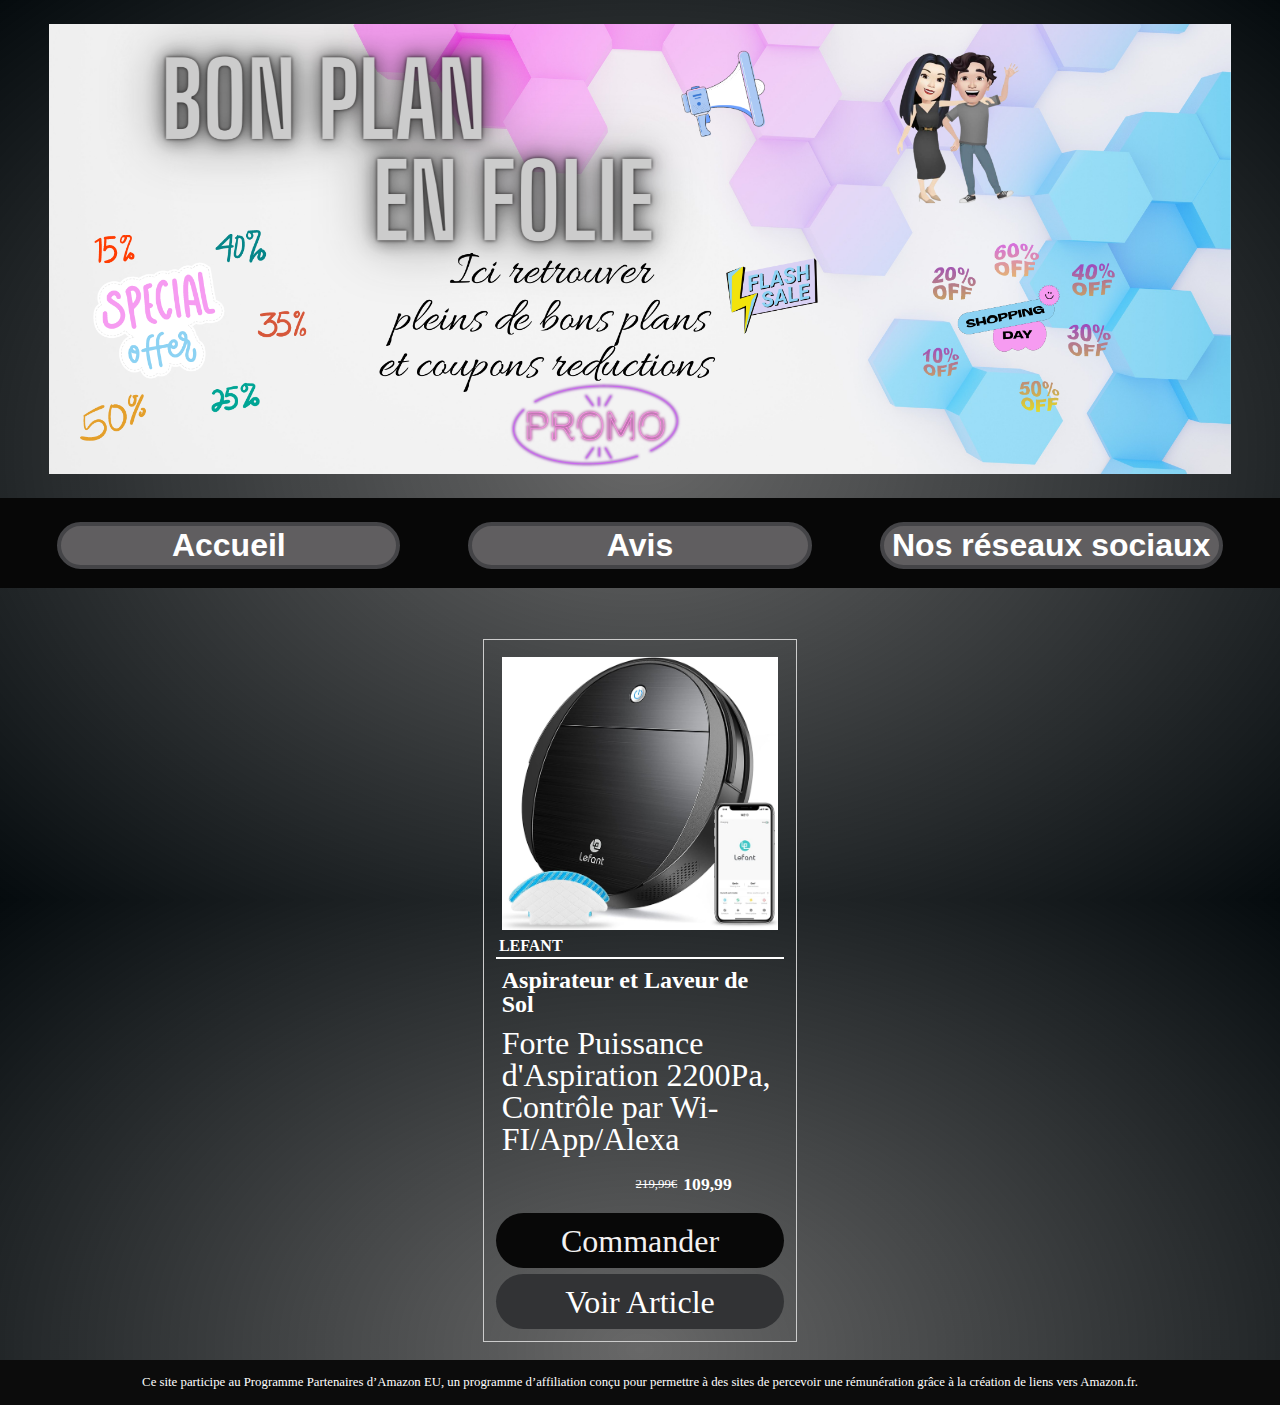
<file: index.html>
<!DOCTYPE html>
<html lang="fr">

<head>
    <meta charset="UTF-8">
    <meta name="viewport" content="width=device-width, initial-scale=1.0">
    <title>Bon Plan en Folie</title>
    <link rel="stylesheet" href="./reset.css">
    <link rel="stylesheet" href="./style.css">
</head>

<body class="body">
    <!-- home start -->
    <header class="header">
        <section class="header__home">
            <img class="home__picture" src="./image/bpf.png" alt="picture logo">
        </section class="barre__menu">
        <div class="menu">
            <!-- Menu start -->
            <button>
                <a id="accueil" href="./index.html" rel="accueil">Accueil</a>
            </button>
            <button>
                <a id="avis" href="./avis.html" rel="accueil">Avis</a>
            </button>
            <button>
                <a id="reseau" href="./reseau.html" rel="accueil">Nos réseaux sociaux</a>
            </button>
            <!-- Menu end -->
        </div>
    </header>
    <!-- home end -->
    <!-- navigation start -->
    <main class="container product-list">
        <!-- article 1 --> <!-- article 1 -->
        <article class="product-list__item">
            <img class="product-list__item-img" src="./image/aspirateur efant1.jpg" alt="aspirateur">
            <h3 class="product-list__item-saga"> LEFANT</h3>
            <h2 class="product-list__item-title">Aspirateur et Laveur de Sol</h2>
            <p class="product-list__item-description">Forte Puissance d'Aspiration 2200Pa, Contrôle par Wi-FI/App/Alexa
            </p>
            <a class="product-list__item-add-notice" href="#">
                <span class="product-list__item-add-to-cart-label"> </span>
                <span class="product-list__item-price--discount">219,99€</span>
                <span class="product-list__item-price">109,99</span>
                <a id="Commander" href="https://amzn.to/48i8HNs" target="_blank" rel="commander">Commander</a>
                <a id="Article" href="./avis.html">Voir Article</a>
            </a>
        </article>
        <!-- article 2 --> <!-- article 2 -->
        <!-- <article class="product-list__item">
            <img class="product-list__item-img" src="./image/aspirateur efant1.jpg" alt="aspirateur">
            <h3 class="product-list__item-saga"> LEFANT</h3>
            <h2 class="product-list__item-title">Aspirateur et Laveur de Sol</h2>
            <p class="product-list__item-description">Forte Puissance d'Aspiration 2200Pa, Contrôle par Wi-FI/App/Alexa
            </p>
            <a class="product-list__item-add-notice" href="#">
                <span class="product-list__item-add-to-cart-label"> </span>
                <span class="product-list__item-price--discount">219,99€</span>
                <span class="product-list__item-price">109,99</span>
                <a id="Commander" href="https://amzn.to/48i8HNs" target="_blank" rel="commander">Commander</a>
                <a id="Article" href="./avis.html">Voir Article</a>
            </a>
        </article> -->

        <!-- article 3 --> <!-- article 3 -->
        <!-- <article class="product-list__item">
            <img class="product-list__item-img" src="./image/aspirateur efant1.jpg" alt="aspirateur">
            <h3 class="product-list__item-saga"> LEFANT</h3>
            <h2 class="product-list__item-title">Aspirateur et Laveur de Sol</h2>
            <p class="product-list__item-description">Forte Puissance d'Aspiration 2200Pa, Contrôle par Wi-FI/App/Alexa
            </p>
            <a class="product-list__item-add-notice" href="#">
                <span class="product-list__item-add-to-cart-label"> </span>
                <span class="product-list__item-price--discount">219,99€</span>
                <span class="product-list__item-price">109,99</span>
                <a id="Commander" href="https://amzn.to/48i8HNs" target="_blank" rel="commander">Commander</a>
                <a id="Article" href="./avis.html">Voir Article</a>
            </a>
        </article> -->
        <!-- article 4 --> <!-- article 4 -->
        <!-- <article class="product-list__item">
            <img class="product-list__item-img" src="./image/aspirateur efant1.jpg" alt="aspirateur">
            <h3 class="product-list__item-saga"> LEFANT</h3>
            <h2 class="product-list__item-title">Aspirateur et Laveur de Sol</h2>
            <p class="product-list__item-description">Forte Puissance d'Aspiration 2200Pa, Contrôle par Wi-FI/App/Alexa
            </p>
            <a class="product-list__item-add-notice" href="#">
                <span class="product-list__item-add-to-cart-label"> </span>
                <span class="product-list__item-price--discount">219,99€</span>
                <span class="product-list__item-price">109,99</span>
                <a id="Commander" href="https://amzn.to/48i8HNs" target="_blank" rel="commander">Commander</a>
                <a id="Article" href="./avis.html">Voir Article</a>
            </a>
        </article> -->
    </main>
    <!-- navigation end -->
    <!-- footer start -->
    <footer>
        <div class="footer--info">
            <p>Ce site participe au Programme Partenaires d’Amazon EU, un programme d’affiliation conçu pour permettre à
                des sites de percevoir une rémunération grâce à la création de liens vers Amazon.fr.</p>

        </div>
    </footer>
    <!-- footer end -->
</body>

</html>
</file>
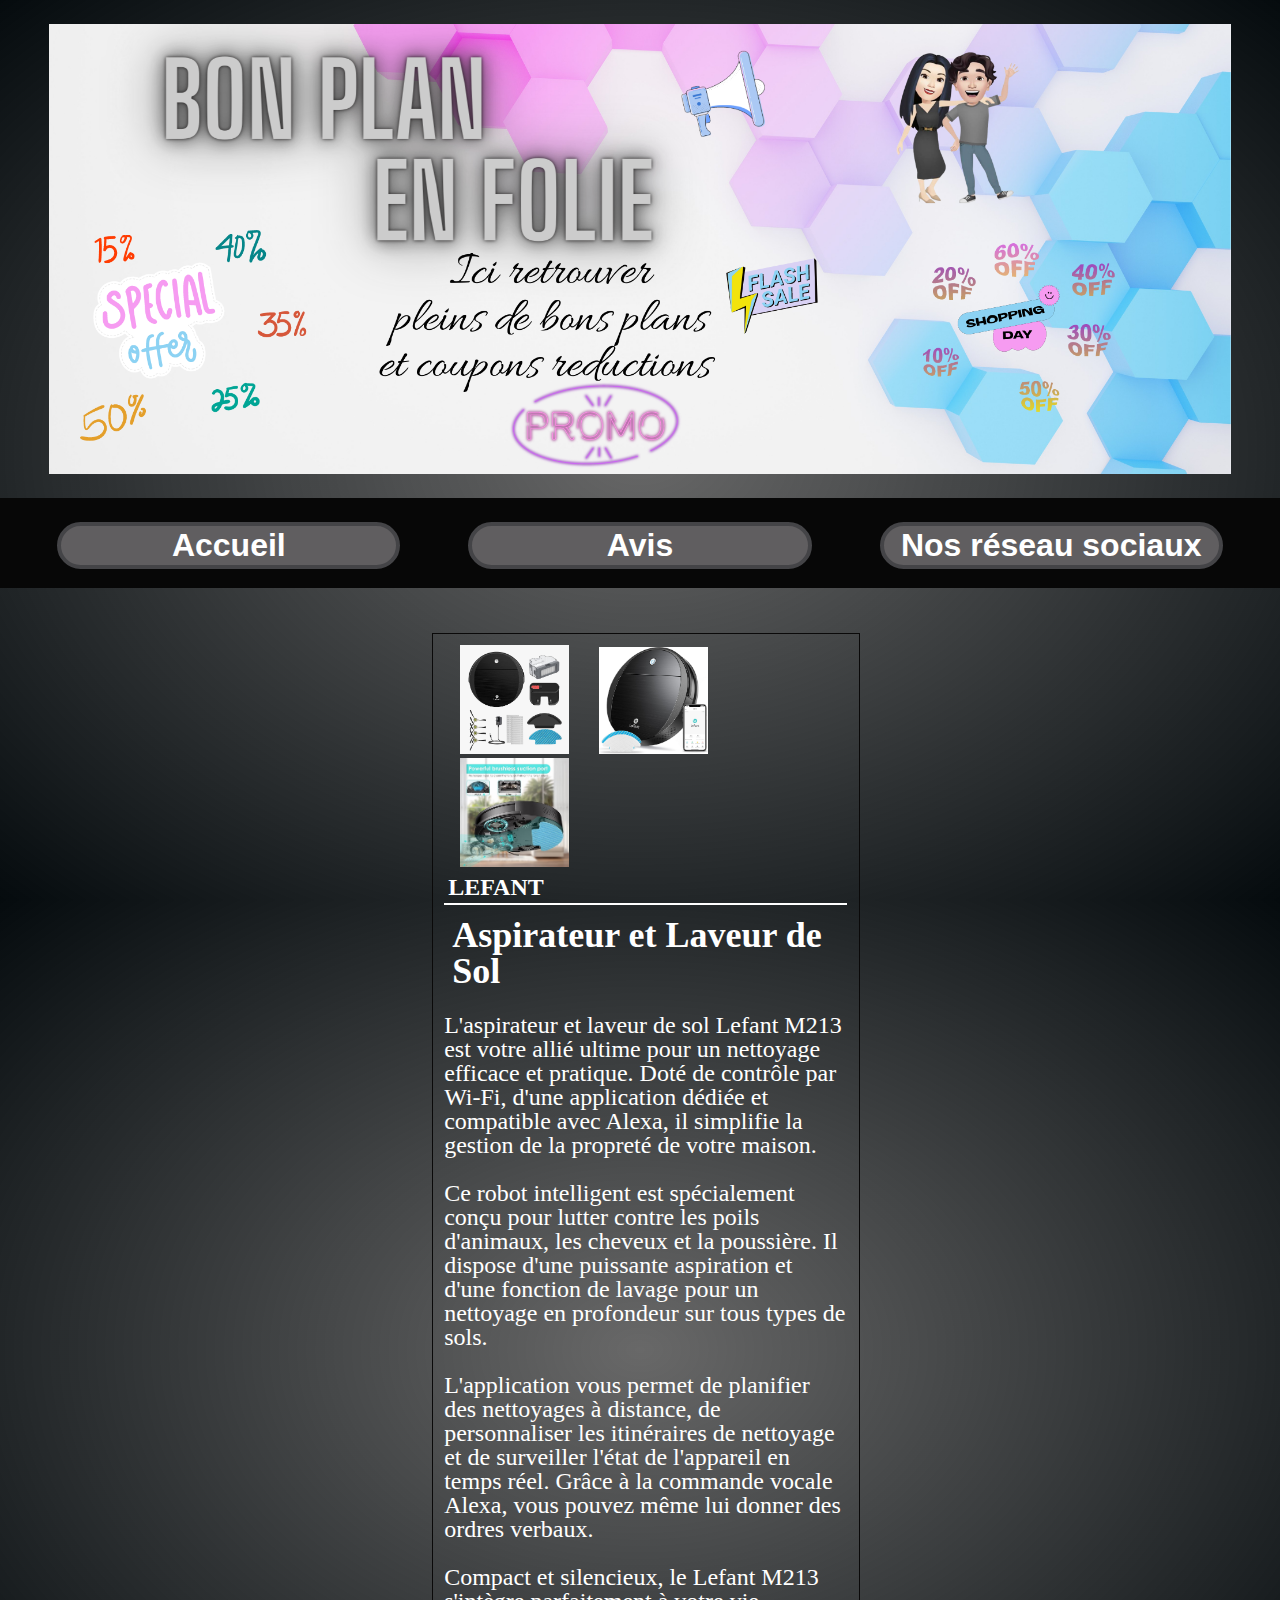
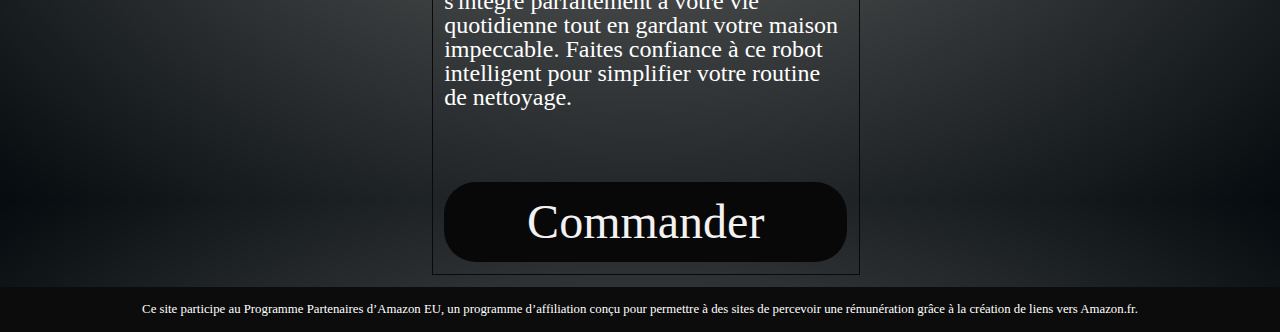
<file: avis.html>
<!DOCTYPE html>
<html lang="fr">

<head>
    <meta charset="UTF-8">
    <meta name="viewport" content="width=device-width, initial-scale=1.0">
    <title>Bon Plan en Folie</title>
    <link rel="stylesheet" href="./reset.css">
    <link rel="stylesheet" href="./style.css">
</head>

<body class="body">
    <!-- home start -->
    <header class="header">
        <section class="header__home">
            <img class="home__picture" src="./image/bpf.png" alt="picture logo">
        </section class="barre__menu">
        <div class="menu">
              <!-- Menu start -->
            <button>
                <a id="accueil" href="./index.html"rel="accueil">Accueil</a>
            </button>
            <button>
                <a id="avis" href="./avis.html"rel="accueil">Avis</a>
            </button>
            <button>
                <a id="reseau" href="./reseau.html"rel="accueil">Nos réseau sociaux</a>
            </button>
            <!-- Menu end -->
        </div>
    
    </header>
    <!-- home end -->
    <!-- navigation start -->
    <main class="container product-list">
        <article class="product-list__avis">
            <span><img class="product-list__avis-img" src="./image/aspirateur efant2.jpg" alt="aspirateur">
            <img class="product-list__avis-img" src="./image/aspirateur efant1.jpg" alt="aspirateur">
            <img class="product-list__avis-img" src="./image/aspirateur efant3.jpg" alt="aspirateur"></span>
            <h3 class="product-list__avis-saga"> LEFANT</h3>
            <h2 class="product-list__avis-title">Aspirateur et Laveur de Sol</h2>
            <p class="product-list__avis-description">
              <p> L'aspirateur et laveur de sol Lefant M213 est votre allié ultime pour un nettoyage efficace et pratique. Doté de contrôle par Wi-Fi, d'une application dédiée et compatible avec Alexa, il simplifie la gestion de la propreté de votre maison. </p> <br>

              <p>Ce robot intelligent est spécialement conçu pour lutter contre les poils d'animaux, les cheveux et la poussière. Il dispose d'une puissante aspiration et d'une fonction de lavage pour un nettoyage en profondeur sur tous types de sols.</p><br>
                
                <p> L'application vous permet de planifier des nettoyages à distance, de personnaliser les itinéraires de nettoyage et de surveiller l'état de l'appareil en temps réel. Grâce à la commande vocale Alexa, vous pouvez même lui donner des ordres verbaux.</p> <br>
                
                    <p> Compact et silencieux, le Lefant M213 s'intègre parfaitement à votre vie quotidienne tout en gardant votre maison impeccable. Faites confiance à ce robot intelligent pour simplifier votre routine de nettoyage.</p> <br>
            </p>
            <a class="product-list__avis-add-notice" href="#">
                <span class="product-list__avis-add-to-cart-label"> </span>
                <a id="Commander" href="https://amzn.to/48i8HNs" target="_blank" rel="commander">Commander</a>
            </a>
        </article>

        <!-- avis 2 -->
        
    </main>
    <!-- navigation end -->
    <!-- footer start -->
    <footer>
        <div class="footer--info">
            <p>Ce site participe au Programme Partenaires d’Amazon EU, un programme d’affiliation conçu pour permettre à
                des sites de percevoir une rémunération grâce à la création de liens vers Amazon.fr.</p>

        </div>
    </footer>
    <!-- footer end -->
</body>

</html>
</file>
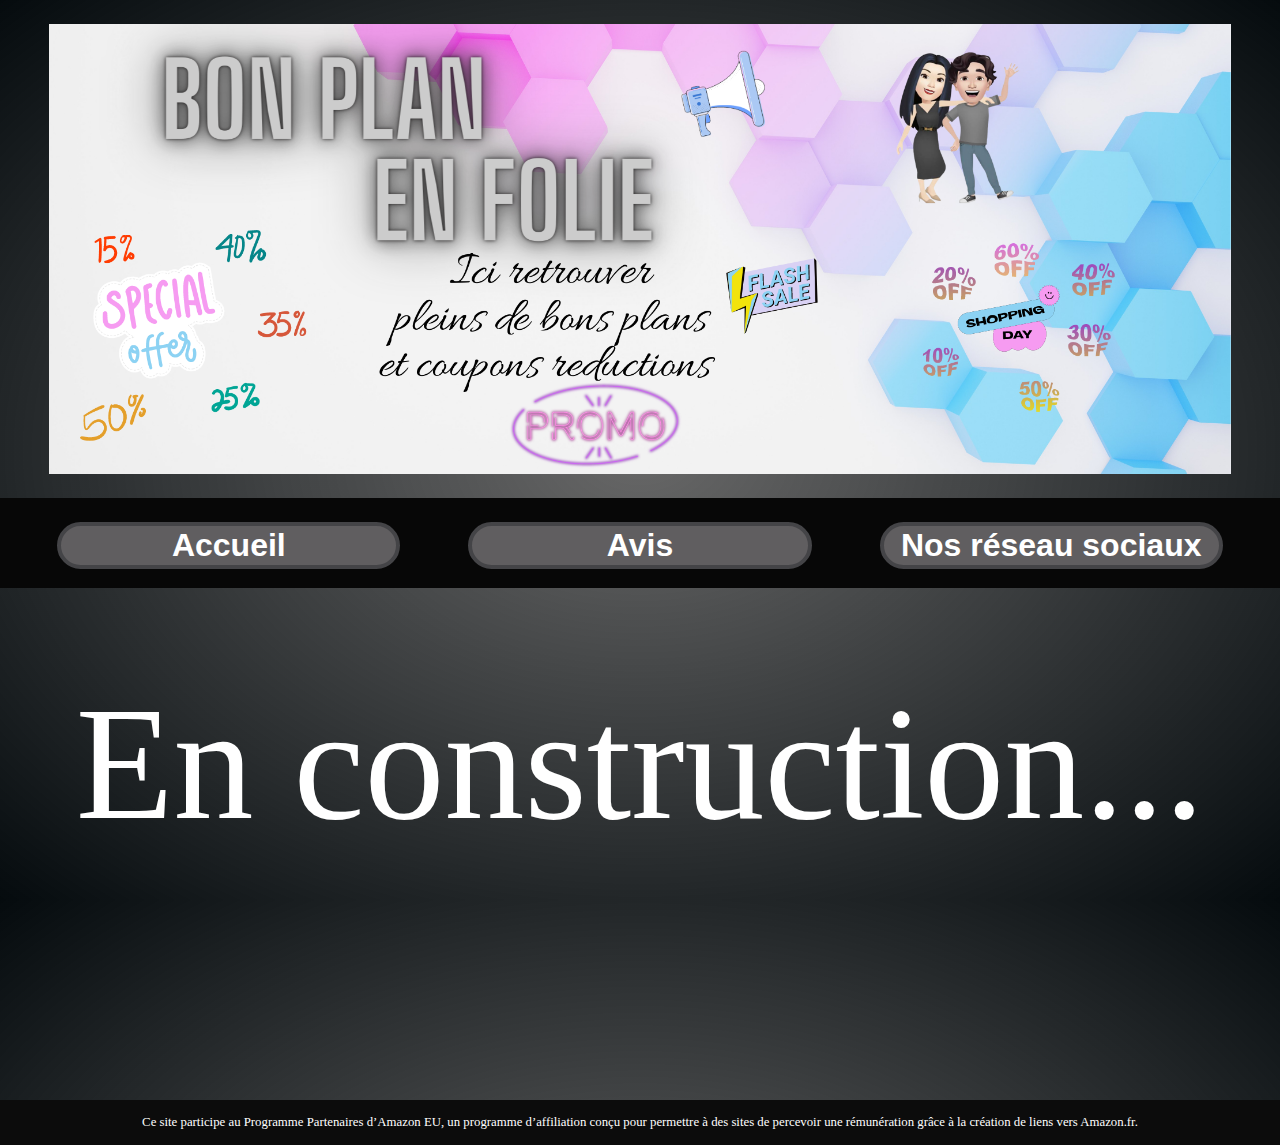
<file: reseau.html>
<!DOCTYPE html>
<html lang="fr">

<head>
    <meta charset="UTF-8">
    <meta name="viewport" content="width=device-width, initial-scale=1.0">
    <title>Bon Plan en Folie</title>
    <link rel="stylesheet" href="./reset.css">
    <link rel="stylesheet" href="./style.css">
</head>

<body class="body">
    <!-- home start -->
    <header class="header">
        <section class="header__home">
            <img class="home__picture" src="./image/bpf.png" alt="picture logo">
        </section class="barre__menu">
        <div class="menu">
              <!-- Menu start -->
            <button>
                <a id="accueil" href="./index.html"rel="accueil">Accueil</a>
            </button>
            <button>
                <a id="avis" href="./avis.html"rel="accueil">Avis</a>
            </button>
            <button>
                <a id="reseau" href="./reseau.html"rel="accueil">Nos réseau sociaux</a>
            </button>
            <!-- Menu end -->
        </div>
        <section>

        </section>
    </header>
    <!-- home end -->
    <!-- navigation start -->
    <main>
<p class="construction"> En construction...</p> 
    </main>
    <!-- navigation end -->
    <!-- footer start -->
    <footer>
        <div class="footer--info">
            <p>Ce site participe au Programme Partenaires d’Amazon EU, un programme d’affiliation conçu pour permettre à
                des sites de percevoir une rémunération grâce à la création de liens vers Amazon.fr.</p>

        </div>
    </footer>
    <!-- footer end -->
</body>

</html>
</file>
<file: style.css>
.html{
    font-size: 62.5%;
}

.construction{
    color: white;
    font-size: 10rem;
    margin-bottom: 20%;
    text-align: center;
    margin-top: 5%;
}
.body{ 
    height: 100vh; 
    background: content-box radial-gradient(#02020298, rgba(1, 7, 10, 0.986));
    max-width: 100%;
}
/* <!-- home start --> */
.header{
    display: flex;
    flex-direction: column;
    align-items: center;
    padding: 1rem;  
    
}
.header__home{
    display: flex;
    flex-direction: column;
    margin: 0rem;
    padding: 0rem;
}
.home__picture{
    height: 50vh;
    padding: 0.5rem; 
   
}
/* <!-- Menu start --> */
.menu{
    background-color: #070707;
    width: 110%;
    height: 10vh;
    align-items: center;
    margin: 1rem;
    text-align: center;
    
}
.menu>button{
   
    width: 25%;
    font-size: 2rem;
    border: 0.5rem solid;
    background-color: #f0e9f062;
    border-radius: 2rem;
    border: 4px solid #444447; 
    margin-top: 1.5rem;
    margin-left: 2rem;
    margin-right: 2rem; 
}

#accueil{
  
    color: white;
    font-weight: bold;
    display: inline-block;
    text-decoration: none;
    max-width: 100%;
    
}
#avis{
   
    color: white;
    font-weight: bold;
    display: inline-block;
    text-decoration: none;
    max-width: 100%;
       
}
#reseau{
   
    color: white;
    font-weight: bold;
    display: inline-block;
    text-align: center;
    text-decoration: none;
    max-width: 100%;
}
/* <!-- home end --> */
/* <!-- navigation start --> */
.container {
    width: 90%;
    margin: 1% auto;
}

.product-list {
    display: flex;
    flex-wrap: wrap;
    justify-content: center;
    column-gap: 4%;
}

.product-list__item {
    display: flex;
    flex-direction: column;
    width: 25%;
    border: 1px solid #ccc;
    color: white;
    padding: 1%;
    margin: 0.5%;
}


.product-list__item-img {
     margin: 2%;
}

.product-list__item-saga {
    font-weight: bold;
    color: white;
    border-bottom: 2px solid white;
    padding: 1%;
    margin-bottom: 1%;
    text-transform: uppercase;
}

.product-list__item-title {
    font-weight: bold;
    font-size: 1.5em;
    margin: 2%;
}

.product-list__item-description {
    margin: 2%;
  font-size: 2em;

}

.product-list__item-add-notice {
    color: white;
    padding: 4% 3%;
    display: flex;
    align-items: center;
    justify-content: space-around;
    text-decoration: none;
    margin-top: 1%;

}

.product-list__item-price--discount {
    font-size: 0.8em;
    text-decoration: line-through;
    margin-right: -30%;
}

.product-list__item-price {
    font-weight: bold;
    font-size: 1.1em;
}
#Commander{
    background-color: #6c6c70;
    border-radius: 2rem;
    font-size: 2em;
    color: white;
    padding: 4% 3%;
    display: flex;
    align-items: center;
    justify-content: space-around;
    text-decoration: none;
    margin-top: 3%; 
}

#Article{
    background-color: #323335;
    border-radius: 2rem;
    font-size: 2em;
    color: white;
    padding: 4% 3%;
    display: flex;
    align-items: center;
    justify-content: space-around;
    text-decoration: none;
    margin-top: 2%;    
}


/* <!-- main avis start --> */ /* <!-- main avis  start --> */
.container{
    width: 90%;
    margin: 1% auto;
}

.product-list {
    display: flex;
    flex-wrap: wrap;
    justify-content: center;
    column-gap: 4%;
   
    
}

.product-list__avis {
    display: flex;
    flex-direction: column;
    width: 35%;
    border: 1px solid #0a0909;
    color: white;
    padding: 1%;
    margin-left: 1%;
    font-size: 1.5rem;
   
}


.product-list__avis-img {
    width: 27%;
    margin-left: 1rem; 
    margin-right: 0.5rem;
 }

.product-list__avis-saga {
    font-weight: bold;
    color: white;
    border-bottom: 2px solid white;
    padding: 1%;
    margin-bottom: 1%;
    text-transform: uppercase;
}

.product-list__avis-title {
    font-weight: bold;
    font-size: 1.5em;
    margin: 2%;
}

.product-list__avis-description {
    margin: 2%;
}

.product-list__avis-add-notice {
    color: white;
    padding: 4% 3%;
    display: flex;
    align-items: center;
    justify-content: space-around;
    text-decoration: none;
    margin-top: 1%;

}

.product-list__avis-price--discount {
    font-size: 0.8em;
    text-decoration: line-through;
    margin-right: -30%;
}

.product-list__avis-price {
    font-weight: bold;
    font-size: 1.1em;
}
#Commander{
    background-color: #080808;
    border-radius: 2rem;
    font-size: 2em;
    color: rgb(243, 241, 241);
    padding: 4% 3%;
    display: flex;
    align-items: center;
    justify-content: space-around;
    text-decoration: none;
    margin-top: 3%; 
}



/* <!-- main avis end --> */ /* <!-- main avis  end --> */

/* <!-- footer start --> */ /* <!-- footer start --> */


.footer--info{padding: 1rem;
    background: #0c0c0c;
    color: rgb(241, 238, 238);
    display: flex;
    justify-content: center;
    align-items: center;
    width: 100%;
    box-sizing: border-box;
    color: white;
    font-size: 0.8rem;
    padding: 1rem;
    text-align: center;
}
/* <!-- footer end --> */  /* <!-- footer end --> */
</file>
